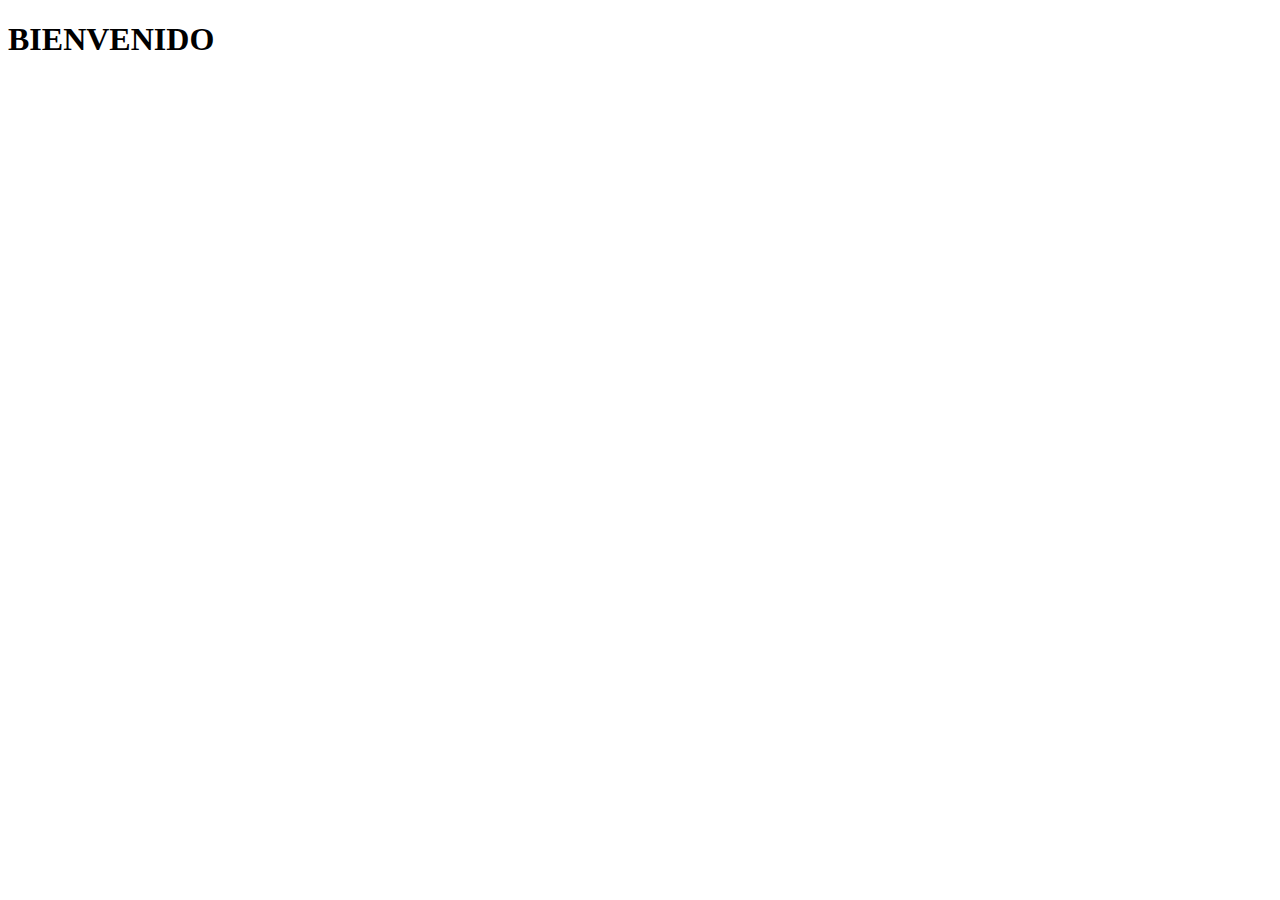
<file: log/template/admin.html>
<!DOCTYPE html>
<html lang="en">
<head>
    <meta charset="UTF-8">
    <meta http-equiv="X-UA-Compatible" content="IE=edge">
    <meta name="viewport" content="width=device-width, initial-scale=1.0">
    <title>Document</title>
</head>
<style>

</style>
<body>
    <h1>BIENVENIDO</h1>
</body>
</html>
</file>
